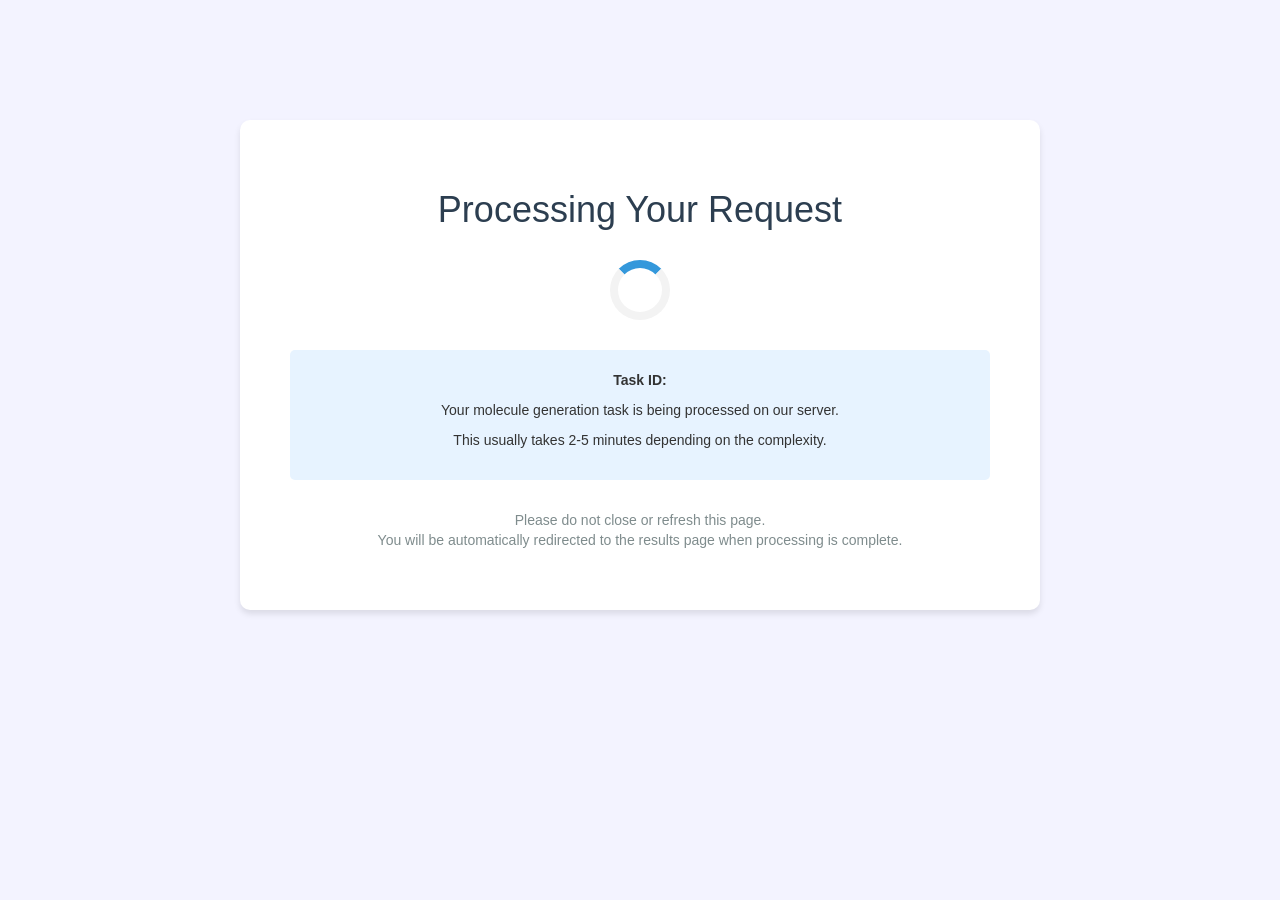
<file: waiting.html>
<!DOCTYPE html>
<html lang="zh">
<head>
    <meta charset="UTF-8">
    <title>Processing - EDM</title>
    <meta name="viewport" content="width=device-width, initial-scale=1.0">
    <link rel="stylesheet" href="https://maxcdn.bootstrapcdn.com/bootstrap/3.3.7/css/bootstrap.min.css">
    <style>
        body {
            background-color: #f3f3ff;
            font-family: Arial, sans-serif;
            padding: 20px;
        }
        .waiting-container {
            max-width: 800px;
            margin: 100px auto;
            background-color: white;
            padding: 50px;
            border-radius: 10px;
            box-shadow: 0 4px 6px rgba(0,0,0,0.1);
            text-align: center;
        }
        .spinner {
            border: 8px solid #f3f3f3;
            border-top: 8px solid #3498db;
            border-radius: 50%;
            width: 60px;
            height: 60px;
            animation: spin 1s linear infinite;
            margin: 30px auto;
        }
        @keyframes spin {
            0% { transform: rotate(0deg); }
            100% { transform: rotate(360deg); }
        }
        h1 {
            color: #2c3e50;
            margin-bottom: 20px;
        }
        .task-info {
            background-color: #e7f3ff;
            padding: 20px;
            border-radius: 5px;
            margin: 20px 0;
        }
        .note {
            color: #7f8c8d;
            font-size: 14px;
            margin-top: 30px;
        }
    </style>
    <script src="https://code.jquery.com/jquery-3.6.0.min.js"></script>
</head>
<body>
    <div class="waiting-container">
        <h1>Processing Your Request</h1>
        <div class="spinner"></div>

        <div class="task-info">
            <p><strong>Task ID:</strong> <span id="task-id"></span></p>
            <p>Your molecule generation task is being processed on our server.</p>
            <p>This usually takes 2-5 minutes depending on the complexity.</p>
        </div>

        <p class="note">
            Please do not close or refresh this page.<br>
            You will be automatically redirected to the results page when processing is complete.
        </p>
    </div>

    <script>
        // 获取URL参数中的task_id
        function getUrlParameter(name) {
            name = name.replace(/[\[]/, '\\[').replace(/[\]]/, '\\]');
            var regex = new RegExp('[\\?&]' + name + '=([^&#]*)');
            var results = regex.exec(location.search);
            return results === null ? '' : decodeURIComponent(results[1].replace(/\+/g, ' '));
        }

        var taskId = getUrlParameter('task_id');
        document.getElementById('task-id').textContent = taskId;

        // 定期检查结果是否已生成
        var checkInterval = 5000; // 每5秒检查一次
        var maxAttempts = 120; // 最多检查10分钟 (120 * 5s = 600s)
        var attempts = 0;

        function checkResult() {
            attempts++;

            // 检查结果文件是否存在
            $.ajax({
                url: 'result/' + taskId + '_brief.html',
                type: 'HEAD',
                success: function() {
                    // 文件存在，跳转到结果页面
                    window.location.href = 'result/' + taskId + '_brief.html';
                },
                error: function() {
                    // 文件不存在，继续等待
                    if (attempts < maxAttempts) {
                        setTimeout(checkResult, checkInterval);
                    } else {
                        // 超时
                        $('.waiting-container').html(
                            '<h1>Processing Timeout</h1>' +
                            '<p>The task is taking longer than expected.</p>' +
                            '<p>Please contact support with your Task ID: <strong>' + taskId + '</strong></p>' +
                            '<a href="index.html" class="btn btn-primary">Return to Home</a>'
                        );
                    }
                }
            });
        }

        // 开始检查
        setTimeout(checkResult, checkInterval);

        // 防止用户刷新页面
        window.onbeforeunload = function(e) {
            var dialogText = 'Please do not refresh the page. Your task is being processed.';
            e.returnValue = dialogText;
            return dialogText;
        };
    </script>
</body>
</html>
</file>
